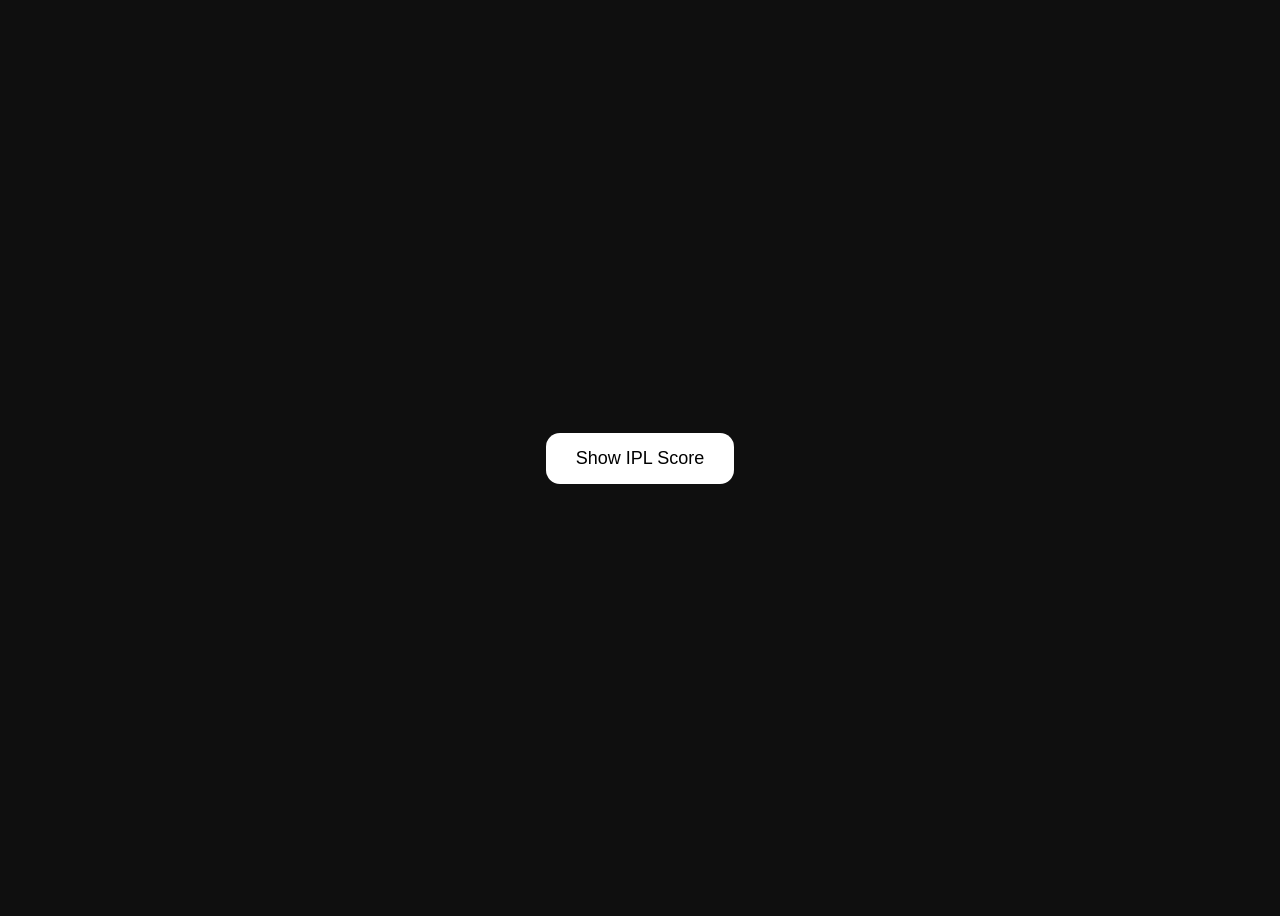
<file: crickinfo.html>
<!DOCTYPE html>
<html lang="en">
<head>
<meta charset="UTF-8">
<meta name="viewport" content="width=device-width, initial-scale=1.0">
<title>IPL Live Score</title>

<style>
body{
    background:#0f0f0f;
    font-family:Poppins,sans-serif;
    display:flex;
    justify-content:center;
    align-items:center;
    height:100vh;
    color:white;
}

button{
    padding:15px 30px;
    border:none;
    border-radius:14px;
    background:white;
    color:black;
    font-size:18px;
    cursor:pointer;
    transition:0.3s;
}

button:hover{
    transform:scale(1.05);
}

.popup{
    position:fixed;
    top:50%;
    left:50%;
    transform:translate(-50%,-50%);
    width:340px;
    background:rgba(255,255,255,0.08);
    backdrop-filter:blur(18px);
    border:1px solid rgba(255,255,255,0.1);
    border-radius:20px;
    padding:25px;
    display:none;
    animation:pop 0.4s ease;
    box-shadow:0 0 30px rgba(255,255,255,0.1);
}

@keyframes pop{
    from{
        opacity:0;
        transform:translate(-50%,-40%);
    }
    to{
        opacity:1;
        transform:translate(-50%,-50%);
    }
}

.live{
    color:#00ff88;
    font-weight:bold;
    margin-bottom:10px;
}

.close{
    margin-top:20px;
    width:100%;
}
</style>
</head>

<body>

<button onclick="getScore()">Show IPL Score</button>

<div class="popup" id="popup">
    <div class="live">🔴 LIVE IPL</div>

    <h2 id="teams"></h2>

    <p id="score"></p>

    <p><b>Batsman:</b> <span id="batsman"></span></p>

    <p><b>Bowler:</b> <span id="bowler"></span></p>

    <p id="status"></p>

    <button class="close" onclick="closePopup()">Close</button>
</div>

<script>

const API_KEY = "6db1de01-a633-45ac-a1a1-202c4720f392";

async function getScore(){

    const popup = document.getElementById("popup");

    try{

        const res = await fetch(
        `https://api.cricapi.com/v1/currentMatches?apikey=${API_KEY}&offset=0`
        );

        const data = await res.json();

        const match = data.data.find(m =>
            m.name.includes("IPL")
        );

        if(!match){
            alert("No IPL Match Live");
            return;
        }

        document.getElementById("teams").innerText =
            `${match.teams[0]} vs ${match.teams[1]}`;

        document.getElementById("score").innerHTML =
            match.score.map(s =>
                `${s.inning}: ${s.r}/${s.w} (${s.o})`
            ).join("<br>");

        document.getElementById("status").innerText =
            match.status;

        // fallback because some matches don't expose scorecard
        document.getElementById("batsman").innerText =
            "Live Player";

        document.getElementById("bowler").innerText =
            "Live Bowler";

        popup.style.display = "block";

    }catch(err){
        console.log(err);
        alert("Error Fetching Data");
    }
}

function closePopup(){
    document.getElementById("popup").style.display = "none";
}

</script>

</body>
</html>
</file>
